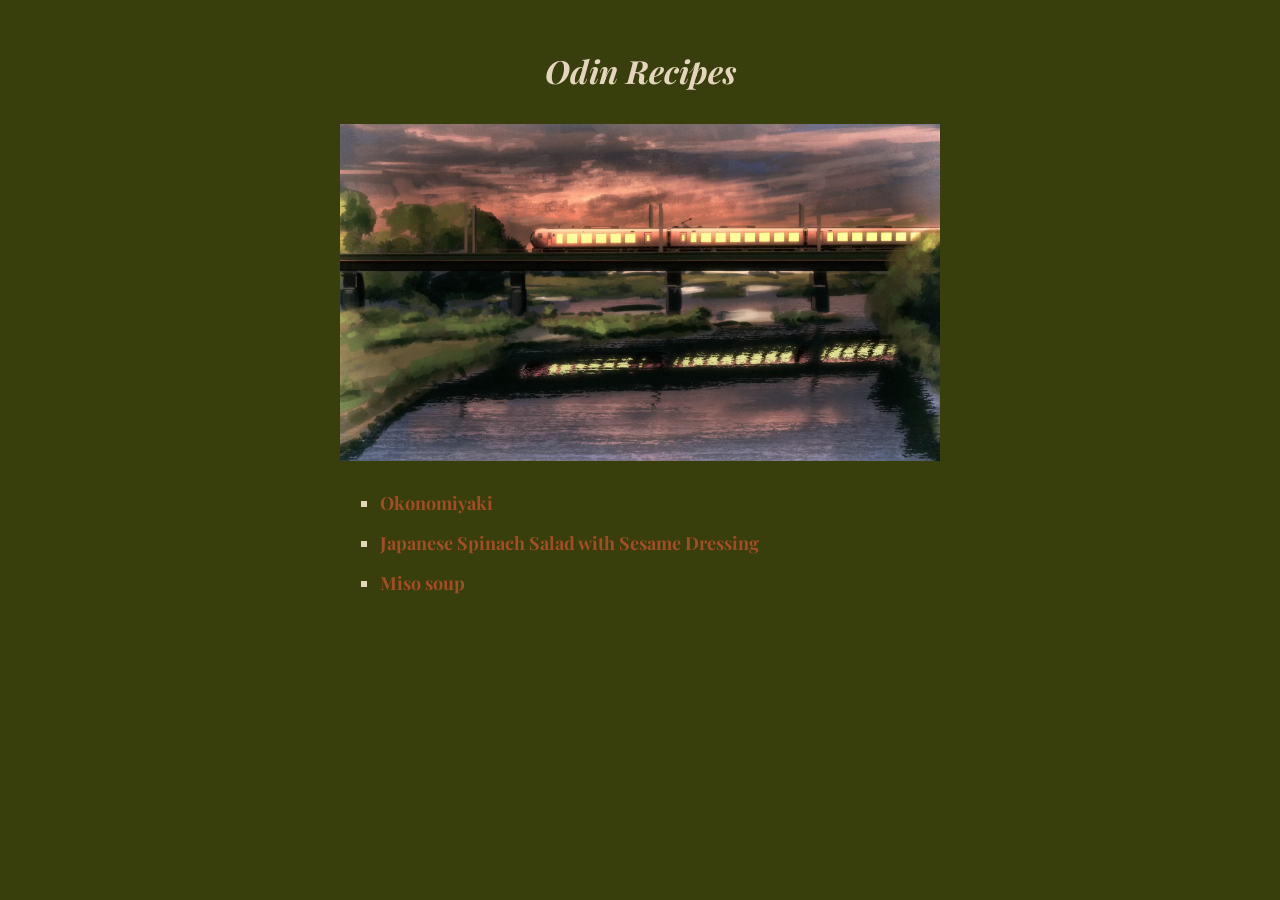
<file: index.html>
<!DOCTYPE html>
<html lang="en">

<head>
    <meta charset="UTF-8">
    <meta name="viewport" content="width=device-width, initial-scale=1.0">
    <title>Odin Recipes</title>
    <link rel="stylesheet" href="style.css">
</head>

<body>
    <div class="wrapper">
        <h1>Odin Recipes</h1>
        <img src="./banner.jpg" alt="Kamiina Botan ending image" width="1920" height="1080" class="banner">
        <ul>
            <li><a href="./recipes/okonomiyaki.html">Okonomiyaki</a></li>
            <li><a href="./recipes/spinach-salad.html">Japanese Spinach Salad with Sesame Dressing</a></li>
            <li><a href="./recipes/miso-soup.html">Miso soup</a></li>
        </ul>
    </div>
</body>

</html>
</file>
<file: style.css>
@import url('https://fonts.googleapis.com/css2?family=Playfair+Display:ital,wght@0,400..900;1,400..900&display=swap');

* {
    box-sizing: border-box;
}

p,
a,
li {
    font-size: 18px;
}

.banner {
    margin: 10px 0;
}

body {
    font-family: "Playfair Display", -apple-system, BlinkMacSystemFont, 'Segoe UI', Roboto, Oxygen, Ubuntu, Cantarell, 'Open Sans', 'Helvetica Neue', sans-serif;
    background-color: #383f0c;
    color: #e4d6bc;
}

.wrapper {
    width: 600px;
    margin-left: auto;
    margin-right: auto;
    padding: 20px 0px;
}

img {
    width: 100%;
    height: auto;
}

h1 {
    text-align: center;
    font-style: italic;
}

a,
a:visited {
    color: #a14e27;
    text-decoration: none;
    font-weight: bold;
}

ul li {
    margin: 16px 0;
}

ul {
    list-style: square;
}
</file>
